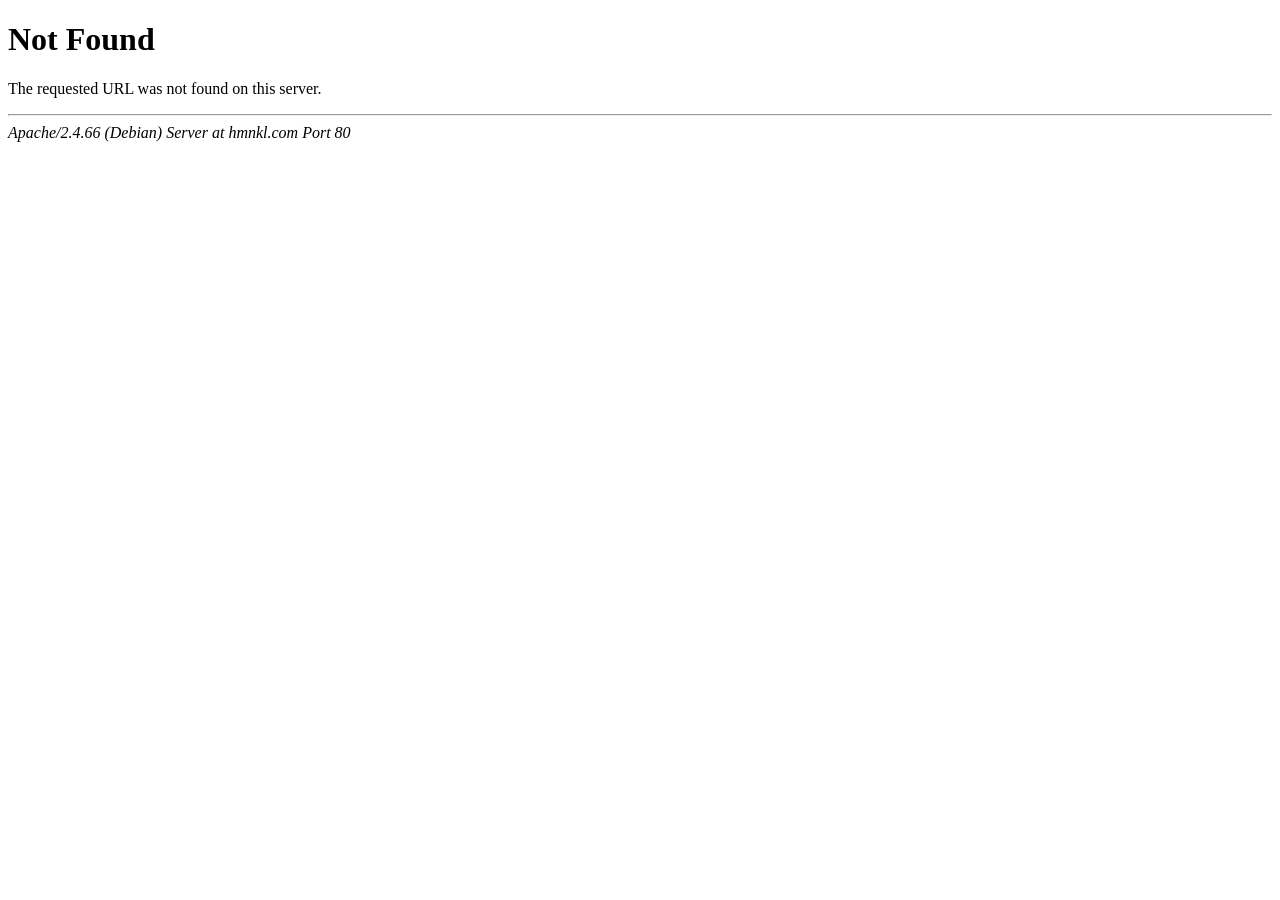
<file: icon_reset_small.html>
<!DOCTYPE html><html><head>
<title>404 Not Found</title>
</head><body>
<h1>Not Found</h1>
<p>The requested URL was not found on this server.</p>
<hr>
<address>Apache/2.4.66 (Debian) Server at hmnkl.com Port 80</address>

</body></html>
</file>
